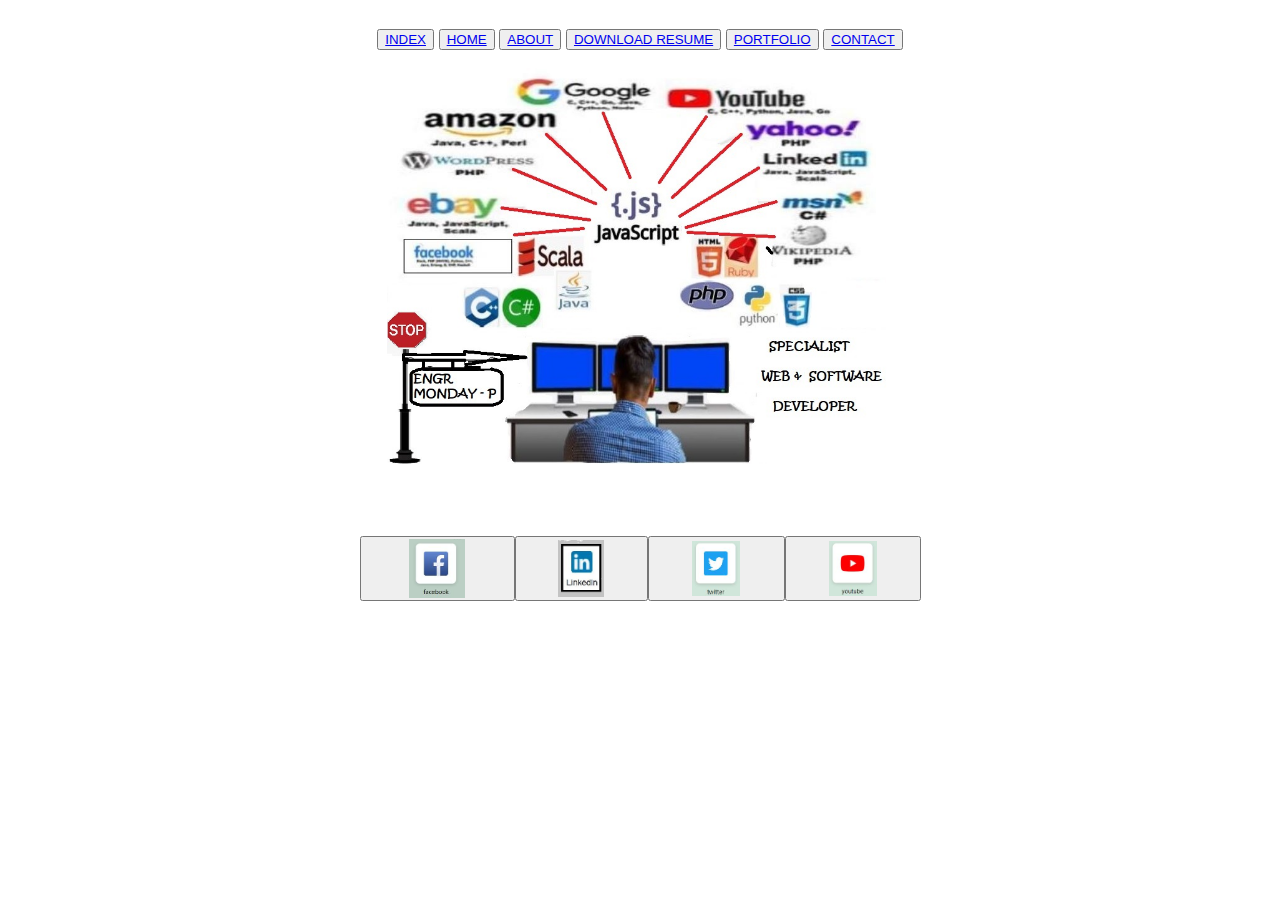
<file: index.html>
<!DOCTYPE html>
<html lang="en">
<head>
    <meta charset="UTF-8">
    <meta http-equiv="X-UA-Compatible" content="IE=edge">
    <meta name="viewport" content="width=device-width, initial-scale=1.0">
   <link rel="stylesheet" href="index.css"> 
    <title>Engr Monday-P; Official Website </title>
</head>
<body>
    <nav class="links">
        <h3>  
        
        <button>
            <a class="active" href="index.html"> INDEX</a>
        </button>    
        
        <button>
            <a href="Home.html">HOME</a>
        </button>
        <button>
            <a href="about.html">ABOUT</a>
        </button>
        <button>
            <a href="resume.pdf"> DOWNLOAD RESUME</a>
        </button>
        <button>
            <a href="portfolio.html">PORTFOLIO</a>
        </button>
        <button>
            <a href="form"> CONTACT</a>
          </button>
        </h3>
            </nav>
         <div><a href="Home.html">    <img src="webDev.JPG" alt="">  </a></div> 
         <br>
         <br>
         <br>
       <br>
    <nav>
        <button>   <a href="https://facebook.com" target="_blank">
            <img class="media-link" src="facebook tag.JPG" alt="">
          </a>     </button>
          <button>  <a href="https://linkedin.com" target="_blank">
            <img class="media-link" src="linkedin tag.JPG" alt="">
          </a> </button>
          <button> <a href="https://twitter.com" target="_blank">
            <img class="media-link" src="twitter tag.JPG" alt="">
          </a> </button>
          <button> <a href="https://youtube.com" target="_blank">
            <img class="media-link" src="youtube tag.JPG" alt="">
        </a> </button>
    </nav>      
</body>
</html>
</file>
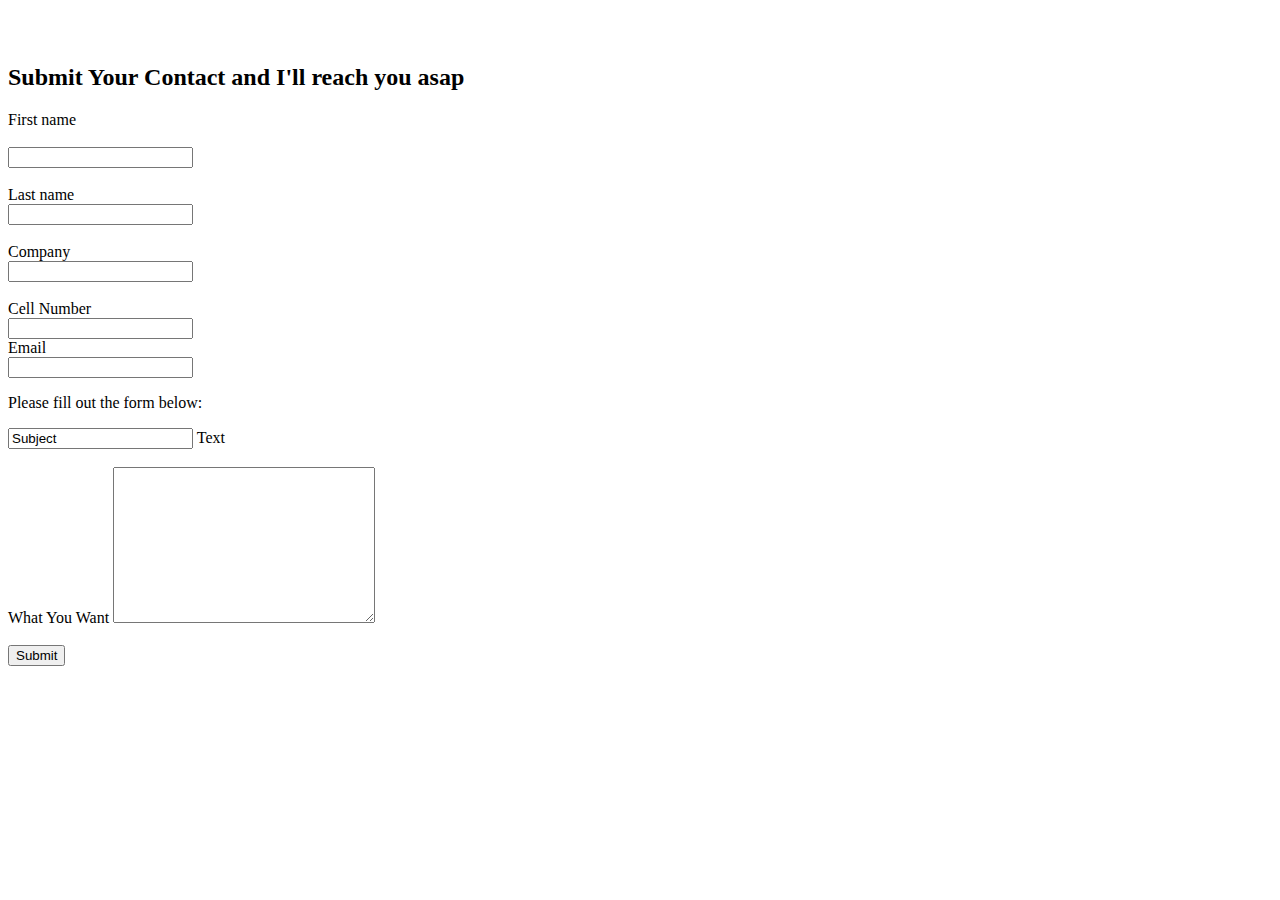
<file: Contact.html>
<!DOCTYPE html>
<html lang="en">
<head>
    <meta charset="UTF-8">
    <meta http-equiv="X-UA-Compatible" content="IE=edge">
    <meta name="viewport" content="width=device-width, initial-scale=1.0">
    <title>CONTACT ME</title>
</head>
<body>
   
<br>
<br>


<h2>Submit Your Contact and I'll reach you asap</h2>
<form onsubmit="submitForm{}; return false"> 
<label for="fname">First name</label> <br> <br>

<input type="text" id="fname" name="fname"> <br> <br>
<label for="lname">Last name</label> 
<br>
<input type="text" id="lname" name="lname">
<br> <br>
<label for="company">Company</label> 
<br>
<input type="text" id="Company" name="Company">
<br> <br>


<label for="cellNumber">Cell Number</label> <br>
<input type="number" id="cellNumber" name="Cell Number">
<br>
<label for="email">Email</label> <br>
<input type="email" id="email" name="email">
<br>

<p>Please fill out the form below:</p>

   <input type="text" value="Subject">
<label for="text">Text</label>
<br>
<br>
<label for="whatYouWant">What You Want</label>
<textarea name="what You Want" id="whatYouWant" cols="30" rows="10"></textarea>
<br>
<br>
<input type="submit" value="Submit">

</form>


</body>
</html>
</file>
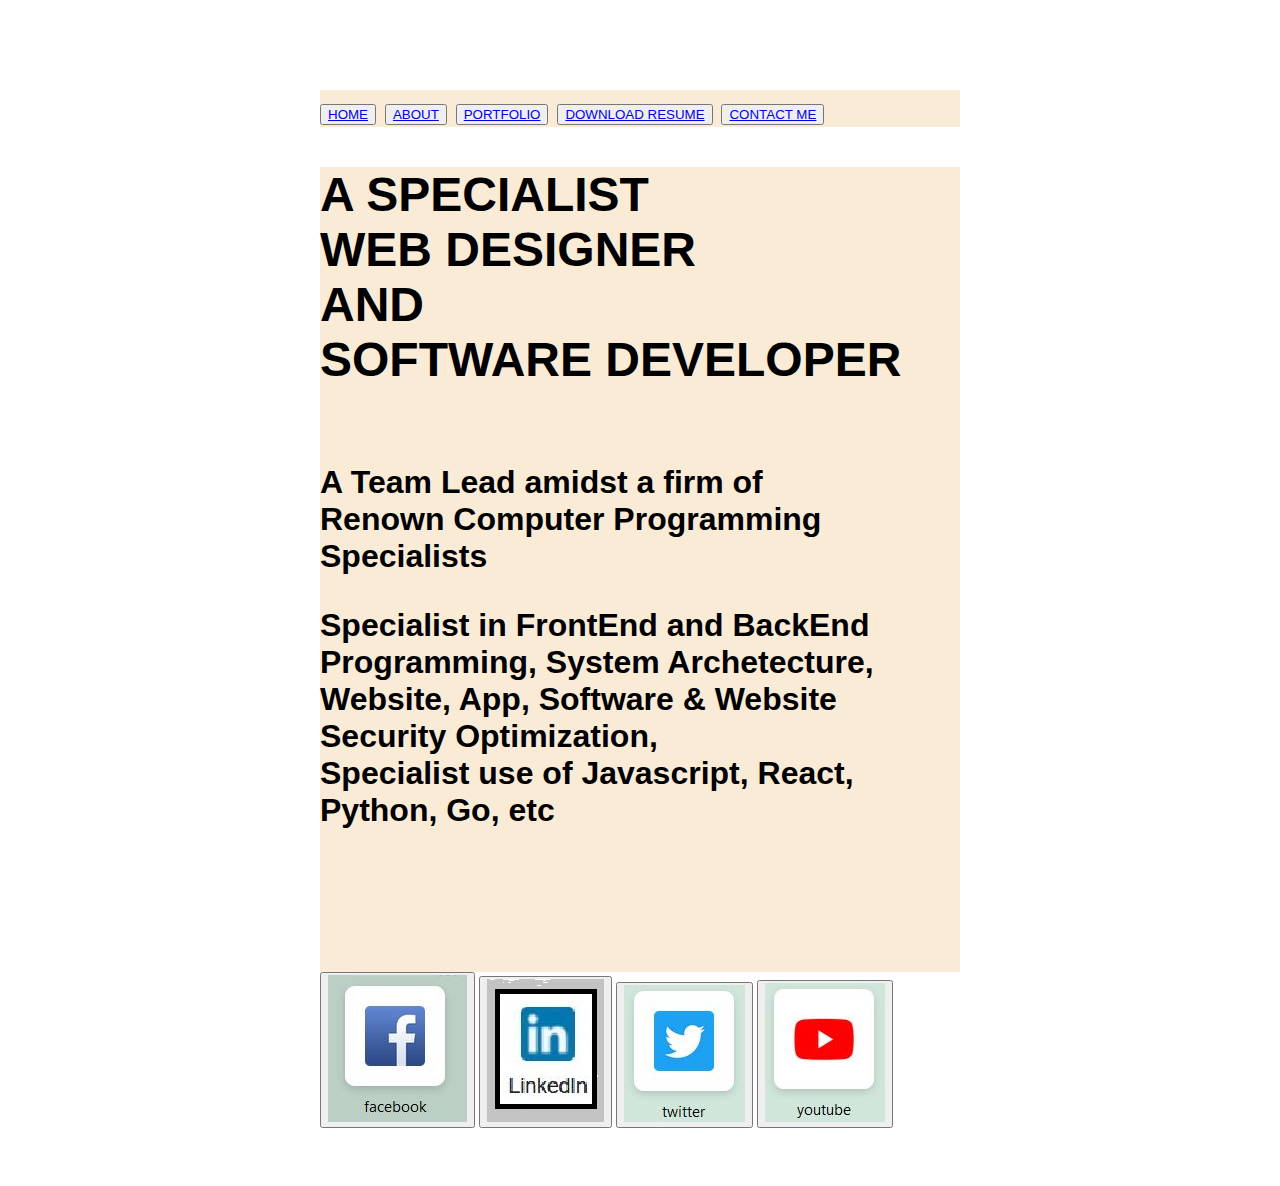
<file: Home.html>
<!DOCTYPE html>
<html lang="en">
<head>
    <meta charset="UTF-8">
    <meta http-equiv="X-UA-Compatible" content="IE=edge">
    <meta name="viewport" content="width=device-width, initial-scale=1.0">
    <title>Home</title>
    <link rel="stylesheet" href="Home.css">
</head>
<body>
    
    <video id="background-video" autoplay muted>
        <source src="Door opening .mp4" type="video/mp4">
        </video>

       
        <section class="content">

            <nav class="links">
                <h3>  
                    <button>
                        <a class="active" href="Home.html"> HOME</a>
                    </button>
                    <button>
                        <a href="about.html">ABOUT</a>
                    </button>
                    <button>
                        <a href="portfolio.html">PORTFOLIO</a>
                    </button>
                    <button>
                        <a href="resume.pdf"> DOWNLOAD RESUME</a>
                    </button>
                    <button>
                        <a href="Contact.html"> CONTACT ME</a>
                    </button>
                
                
                
                </h3>
            </nav>
                <!-- <div class="button">
                <button>
                       <p>Click2See-More</p>
                </button> 
                <button>
                    <h4 >Home</h4>
                </button>
                <button> 
                    <h4>Portfolio</h4>
                </button>
                <button> 
                    <h4>Projects</h4>
                </button>
               </div>  -->
            
            <div class="text">
            
            <h2>
                A SPECIALIST <br> WEB DESIGNER <br>
                AND <br>
                SOFTWARE DEVELOPER
            </h2>
            <h3>
                <br>A Team Lead amidst a firm of 
                <br>Renown Computer Programming Specialists 
            </h3>
            <h3>
                Specialist in FrontEnd and BackEnd Programming, System Archetecture,<br>
                Website, App, Software & Website Security Optimization,<br>
                Specialist use of Javascript, React, Python, Go, etc <br>
            </h3>
            <br>
            <br>
            <br>
            </div>

            <footer>
                <button class="media-link"><a href="https://facebook.com" target="_blank">
                    <img src="facebook tag.JPG" alt="">
                  </a></button>
                <button class="media-link"><a href="https://linkedin.com" target="_blank">
                    <img src="linkedin tag.JPG" alt="">
                  </a></button>

                <button class="media-link"><a href="https://twitter.com" target="_blank">
                    <img  src="twitter tag.JPG" alt="">
                  </a></button>

                <button class="media-link"><a href="https://youtube.com" target="_blank">
                    <img  src="youtube tag.JPG" alt="">
                  </a> </button>
                  
              </footer>
        </section>

</body>
</html>
</file>
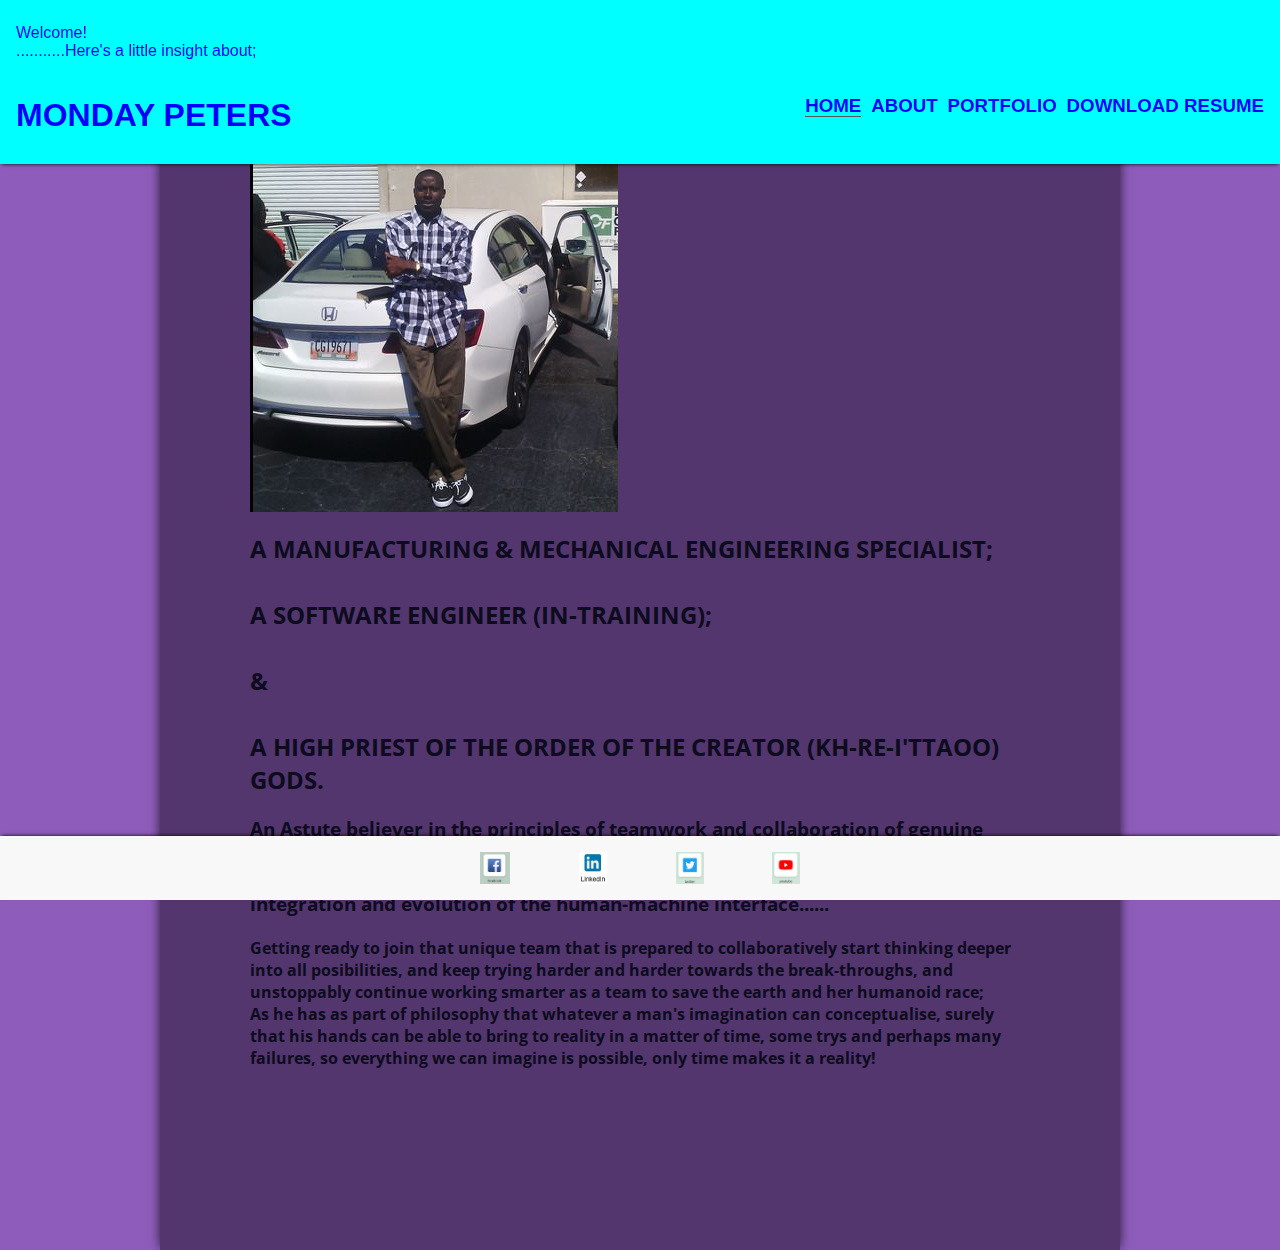
<file: personal_site_assignment/personal_site.html>
<html>
    <head>
        <! styles for the thre pages>
        <link rel="stylesheet" href="personal_site.css">
        <link rel="stylesheet" href="personal_index.css"> 
    </head>
    <body>
      <header style=" color: blue; background-color: aqua;">
        <p> Welcome!<br>
            ...........Here's a little insight about;</p>
            <h1 class="name"> MONDAY PETERS </h1>
      
        <nav class="links">
            <h3>  
            <a class="active" href="personal_site.html"> HOME</a>
            <a href="about.html">ABOUT</a>
            <a href="portfolio.html">PORTFOLIO</a>
            <a href="resume.pdf"> DOWNLOAD RESUME</a>
            </h3>
                </nav>
      </header>
      <main>
        <img src="homepix.JPG">
        <h2>A MANUFACTURING & MECHANICAL ENGINEERING SPECIALIST; <br> <br> A SOFTWARE ENGINEER (IN-TRAINING); <br> 
            <br> & <br> <br> A HIGH PRIEST OF THE ORDER OF THE CREATOR (KH-RE-I'TTAOO) GODS. </h2>
        <h3> An Astute believer in the principles of teamwork and collaboration of genuine diverse minds;<br> Hopeful of being integral in the team that will make the next great leap in the integration and evolution of the human-machine interface...... </h3>
        <h4>Getting ready to join that unique team that is prepared to collaboratively start thinking deeper into all posibilities, and keep trying harder and harder towards the break-throughs, and unstoppably continue working smarter as a team to save the earth and her humanoid race; <br> As he has as part of philosophy that whatever a man's imagination can conceptualise, surely that his hands can be able to bring to reality in a matter of time, some trys and perhaps many failures, so everything we can imagine is possible, only time makes it a reality! </h4>
      </main>
      <footer>
        <a href="https://facebook.com" target="_blank">
            <img class="media-link" src="facebook tag.JPG" alt="">
          </a>
          <a href="https://linkedin.com" target="_blank">
            <img class="media-link" src="linkedin tag.JPG" alt="">
          </a>
          <a href="https://twitter.com" target="_blank">
            <img class="media-link" src="twitter tag.JPG" alt="">
          </a>
          <a href="https://youtube.com" target="_blank">
            <img class="media-link" src="youtube tag.JPG" alt="">
          </a>
      </footer>
    </body>
</html>
</file>
<file: index.css>
img {
    display: block;
    margin: 0 auto;
  }

  img {
    display: block;
    margin: 0 auto;
    width: 40%;
  }

/* nav {
    display: flex;
    justify-content: center;
  } */

  nav {
    display: flex;
    size-adjust: 25%;
    justify-content: center;
  }
</file>
<file: Home.css>
#background-video {
    width: 100vw;
    height: 100vh;
    object-fit: cover;
    position: fixed;
    left: 0;
    right: 0;
    top: 0;
    bottom: 0;
    z-index: -1;
   
}
#background-video {
    animation: fadeOut 10s;
    visibility: hidden;
}
 @keyframes fadeOut {
    0% { opacity: 1; 
    visibility: visible;}
    90% {opacity: 1; 
        visibility: visible;}
    100% { opacity: 0;
    visibility: hidden;}
}

.content {
  margin: auto;
    width: 640px; 
    padding: 50px;
}

.content {
    animation: fadeIn 6s;
  
}
 @keyframes fadeIn {
    0% { opacity: 0; 
    }
    50% {opacity: 0;}
    100% { opacity: 1;
    visibility: visible; }
}
/* 
.media-link{
    display:block;
width:70%;
max-height: 70px;
} */
.text, h3 {
    font-family: Arial, Helvetica, sans-serif;
    background-color:antiquewhite;
    justify-content: center;
    font-size:xx-large;
    text-overflow:ellipsis;


}
</file>
<file: personal_site_assignment/personal_site.css>
@import url('https://fonts.googleapis.com/css?family=Poppins|Raleway|Open+Sans|Satisfy&display=swap');

* {
  box-sizing: border-box;
}

html {
  font-family: sans-serif;
  font-size: 16px;
  background: rgb(142, 93, 187);
}

body {
  background: rgb(83, 54, 110);
  max-width: 960px;
  color: #232323;
  margin: 0 auto;
}

header {
  font-size: 1rem;
  position: fixed;
  left: 0;
  right: 0;
  padding: .5em 1em;
  box-shadow: 0 2px 4px -2px black;
}

main {
  min-height: 100vh;
  padding: 160px 90px 160px;
  box-shadow: 0 0 12px -2px black;
  color: #0d0b1e;
  font-family: 'Open Sans', sans-serif;
}


header::after {
  display: block;
  clear: both;
  content: '';
}

.name {
  float: left;
}

.links {
  float: right;
}

.links a {
  text-decoration: none;
  color: inherit;
  margin-left: .25em;
}

.links a:first-of-type {
  margin-left: 0;
}

.links a.active {
  border-bottom: 1px solid #555;
}

footer {
  box-sizing: border-box;
  position: fixed;
  height: 64px;
  padding: 16px;
  bottom: 0;
  left: 0;
  right: 0;
  text-align: center;
  box-shadow: 0 -2px 4px -2px black;
}

footer .media-link {
  height: 32px;
}

footer a {
  margin-right: 64px;
  text-decoration: none;
}

footer a:last-child {
  margin-right: 0;
}

header, footer {
  background: #f8f8f8;
}
</file>
<file: personal_site_assignment/personal_index.css>
.project {
  font-family: 'Raleway', sans-serif;
  font-size: 1em;
  width: calc(100% - 6em);
  background: #ffebcc;
  background: #fafafa;
  color: #222;
  box-shadow: 0 3px 6px -2px #ccc;
  margin: 2em auto;
  padding: 1em;
}

.project-name {
  font-weight: 900;
  font-size: 2em;
  margin: 0 0 1em;
  border-bottom: 1px solid #ccc;
}

.project p {
  font-size: 1.3em;
  font-weight: 100;
  margin: 0 0 1em;
}

.project p:last-child {
  margin-bottom: 0;
}

section:nth-of-type(odd) img {
  width: 240px;
  float: right;
  margin-left: 1em;
  margin-bottom: 1em;
}

section:nth-of-type(even) img {
  width: 240px;
  margin-right: 1em;
  margin-bottom: 1em;
  float: left;
}
</file>
